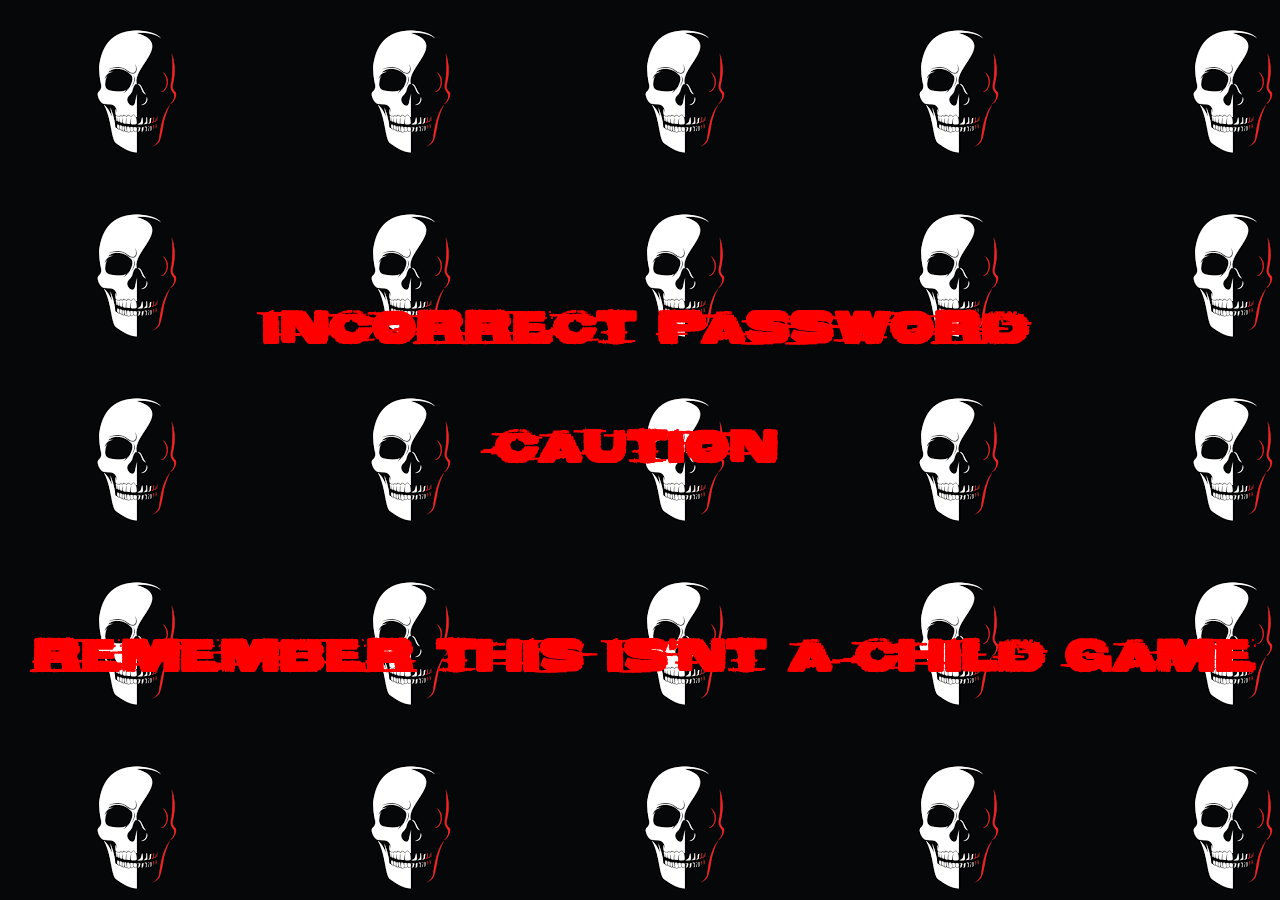
<file: incorrectpass.html>
<!DOCTYPE html>
<html lang="en">
<head>
    <meta charset="UTF-8">
    <meta name="viewport" content="width=device-width, initial-scale=1.0">
    <title>Incorrect Password</title>
    <link rel="stylesheet" href="styles.css">
    
</head>
<body>
<h1 >INCORRECT PASSWORD</h1>
<h2>CAUTION:</h2>
<h6>REMEMBER THIS IS'NT A CHILD GAME</h4>



</body>
</html>
</file>
<file: styles.css>
h1,h2,h6{
    font-size:60px;
    position: relative;
    color: red;
    font-family: 'glitch';
    left: 4px;
    top: 250px;

    text-align: center;

}
@font-face {
    font-family: glitch;
    src: url(Bad\ Coma.ttf);
}
body{

    background-image: url('download.png');
    background-size: top;

}
</file>
